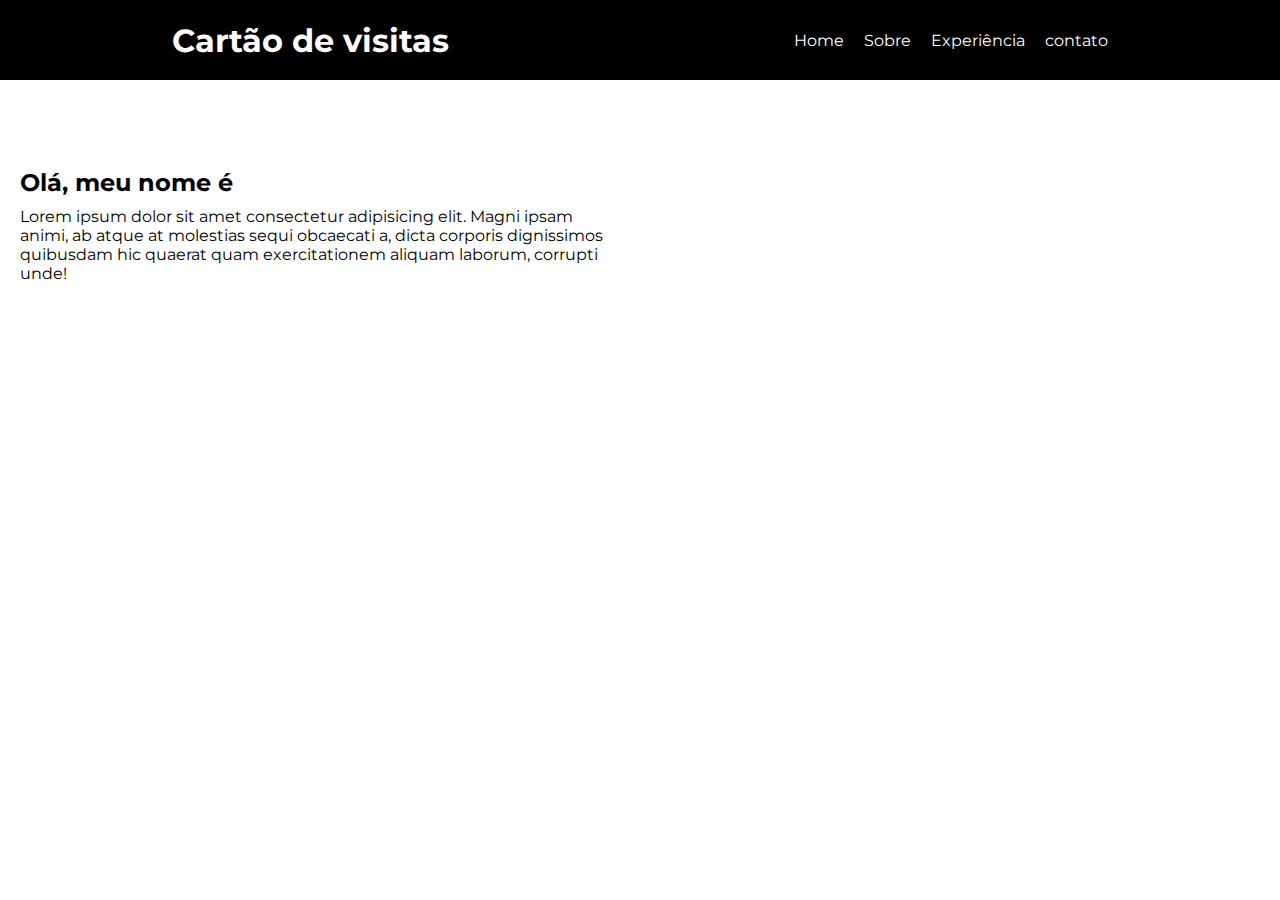
<file: index.html>
<!DOCTYPE html>
<html lang="pt-BR">
<head>
    <meta charset="UTF-8">
    <meta http-equiv="X-UA-Compatible" content="IE=edge">
    <meta name="viewport" content="width=device-width, initial-scale=1.0">
    <link rel="stylesheet" href="style.css">
    <title>Aula 1</title>
</head>
<body>
    <header class="menu">
        <h1>Cartão de visitas</h1>
        <ul>
            <a href="#first-section">
                <li>
                    Home
                </li>
            </a>
            <a href="/sobre.html">
                <li>
                    Sobre
                </li>
            </a>
            <a href="/experiencia.html">
                <li>
                    Experiência
                </li>
            </a>
            <a>
                <li>
                    contato
                </li>
            </a>
        </ul>
    </header>
    <section id="first-section" class="first-section">
        <h2>
            Olá, meu nome é
        </h2>
        <p>Lorem ipsum dolor sit amet 
            consectetur adipisicing elit. 
            Magni ipsam animi, ab atque at molestias 
            sequi obcaecati a, dicta corporis dignissimos 
            quibusdam hic quaerat quam exercitationem 
            aliquam laborum, corrupti unde!</p>
    </section>
</body>
</html>
</file>
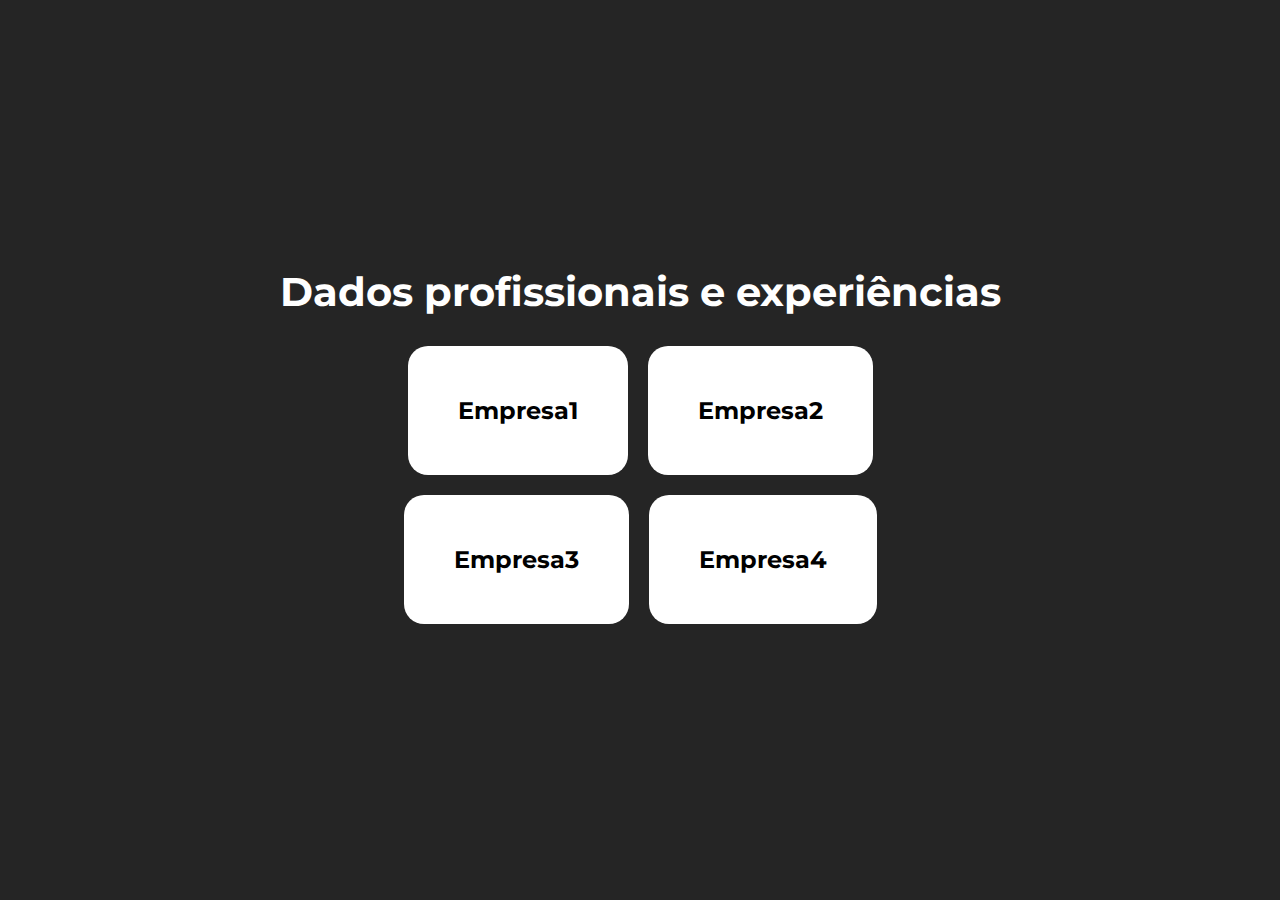
<file: experiencia.html>
<!DOCTYPE html>
<html lang="pt-BR">
<head>
    <meta charset="UTF-8">
    <meta http-equiv="X-UA-Compatible" content="IE=edge">
    <meta name="viewport" content="width=device-width, initial-scale=1.0">
    <link rel="stylesheet" href="style.css">
    <title>Experiência</title>
</head>
<body>
    <section class="third-section">
        <h1>Dados profissionais e experiências</h1>
        <div class="content">
            <div class="box">
                <h2>Empresa1</h2>
            </div>
            <div class="box">
                <h2>Empresa2</h2>
            </div>
        </div>
        <div class="content">
            <div class="box">
                <h2>Empresa3</h2>
            </div>
            <div class="box">
                <h2>Empresa4</h2>
            </div>
        </div>
    </section>
</body>
</html>
</file>
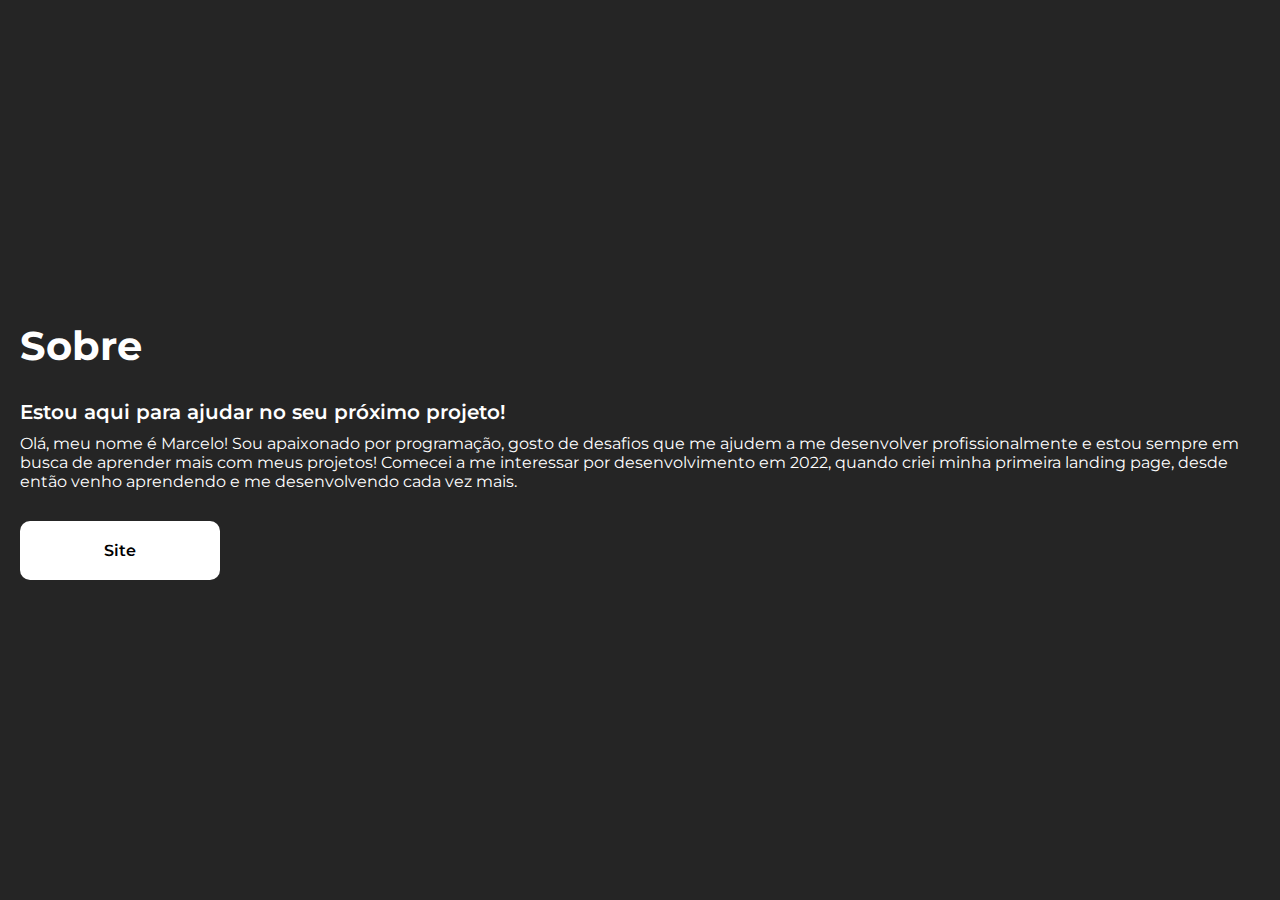
<file: sobre.html>
<!DOCTYPE html>
<html lang="pt-BR">
<head>
    <meta charset="UTF-8">
    <meta http-equiv="X-UA-Compatible" content="IE=edge">
    <meta name="viewport" content="width=device-width, initial-scale=1.0">
    <link rel="stylesheet" href="style.css">
    <title>Dados Pessoais</title>
</head>
<body>
    <section class="second-section">
        <h1>Sobre</h1>
        <h2>Estou aqui para ajudar no seu próximo projeto!</h2>
        <p>Olá, meu nome é Marcelo! 
            Sou apaixonado por programação, gosto 
            de desafios que me ajudem a me desenvolver 
            profissionalmente e estou sempre em busca de 
            aprender mais com meus projetos! Comecei a me 
            interessar por desenvolvimento em 2022, quando
             criei minha primeira landing page, desde então 
             venho aprendendo e me desenvolvendo cada vez mais.</p>
        <a href="http://marcelosaraiva.epizy.com/?i=1">Site</a>

    </section>

</body>
</html>
</file>
<file: style.css>
@import url('https://fonts.googleapis.com/css2?family=Montserrat:wght@400;500;600;700;800&display=swap');

*{
    margin: 0;
    padding: 0;
    box-sizing: border-box;
    font-family: 'Montserrat';
    scroll-behavior: smooth;
}


.menu{
    width: 100%;
    height: 80px;
    background-color: black;
    display: flex;
    flex-direction: row;
    justify-content: space-around;
    align-items: center;
    position: fixed;
}

.menu a{
    text-decoration: none;
}

.menu h1{
    color: #fff;
}

.menu ul{
    display: flex;
    flex-direction: row;
    gap: 20px;
}

.menu li{
    color: #fff;
    list-style: none;
}

.first-section{
    width: 50%;
    padding: 20px 20px 20px 20px;
    height: 50vh;
    display: flex;
    justify-content: center;
    flex-direction: column;
}

.first-section h2{
    margin-bottom: 10px;
}

.second-section{
height: 100vh;
width: 100%;
padding: 20px;
display: flex;
justify-content: center;
flex-direction: column;
background-color: #252525;
gap: 10px;

}

.second-section h1{
    text-align: start;
    color: #fff;
    font-size: 40px;
    margin-bottom: 20px;
}

.second-section h2{
    color: #fff;
    font-size: 20px;
    font-weight: 600;
}

.second-section p{
    color: #fff;
}

.second-section a{
    padding: 20px;
    width: 200px;
    text-align: center;
    background-color: #fff;
    border-radius: 10px;
    margin-top: 20px;
    cursor: pointer;
    transition: .3s;
    text-decoration: none;    
    color: black;
    font-weight: 600;
}

.second-section a:hover{
    background-color: blue ;
    color: #fff;
    transform: scale(1.1);
}

.third-section{
    background-color: #252525;
    height: 100vh;
    width: 100%;
    display: flex;
    flex-direction: column;
    justify-content: center;
    align-items: center;
}

.third-section h1{
    color: #fff;
    font-size: 40px;
    margin-bottom: 20px;
}

.content{
    display: flex;
    flex-direction: row;
}

.box{
    background-color: #fff;
    padding: 50px;
    border-radius: 20px;
    transition: .3s;
    margin: 10px;
    cursor: pointer;
}

.box:hover{
    transform: scale(1.1);
    background-color: #b94343;
    color: #fff;
}

@media (max-width: 768px){
    .content{
        flex-direction: column;
    }

    .third-section{
        height: max-content;
    }
}
</file>
